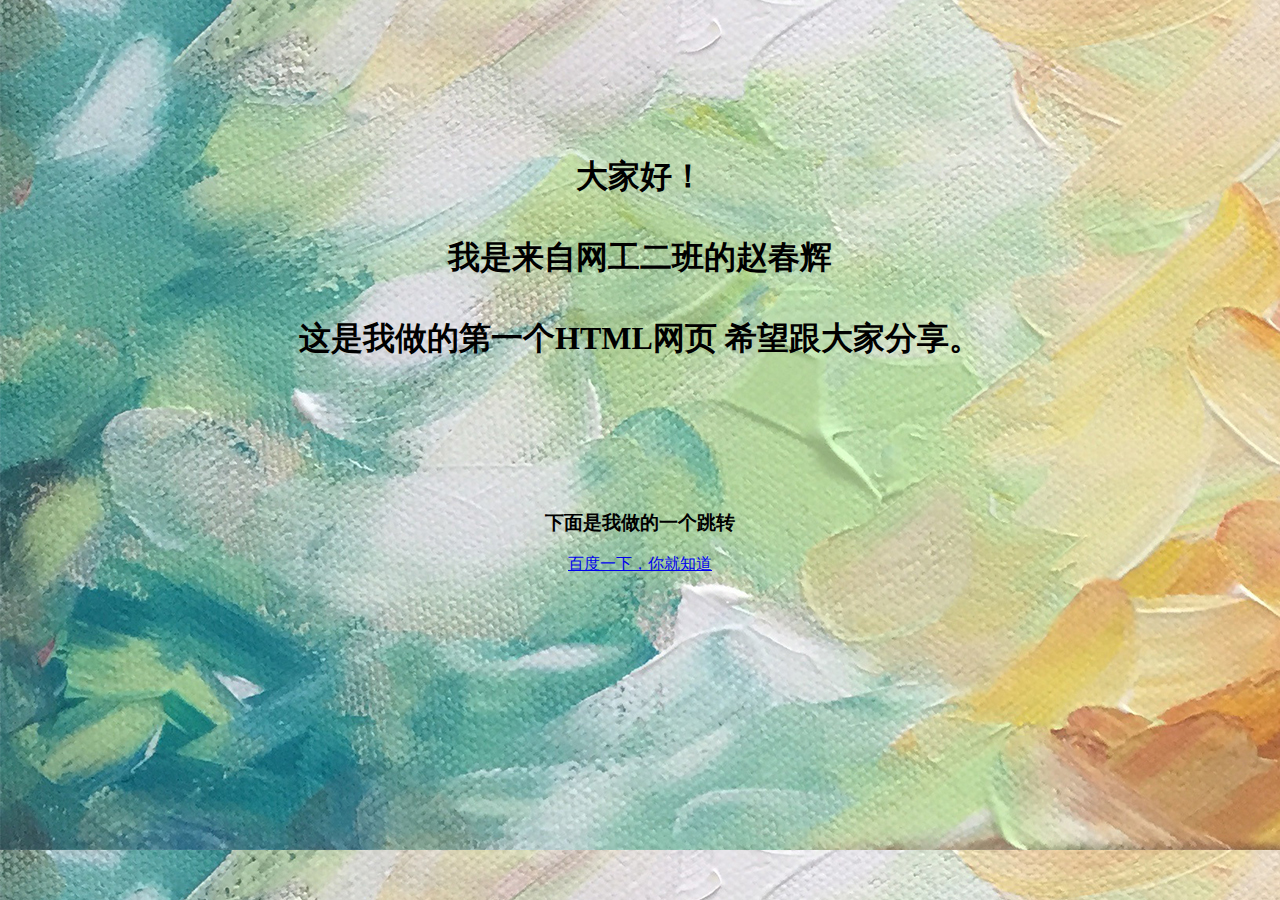
<file: project20170912/index.html>
﻿<!DOCTYPE html>
<html>
	<head>
		<meta charset="utf-8" />
		<title>自我介绍</title>
	</head>
	<body background="img/1.jpg" size="100%" >
		<div class="text" style=" text-align:center;">
			<br><br><br><br><br><br><br>
			<h1><font face=楷体>
				大家好！<br><br>
				我是来自网工二班的赵春辉<br><br>
				这是我做的第一个HTML网页&nbsp希望跟大家分享。</font></h1>
			<br><br><br><br><br><br>
			<h3><font face=楷体>下面是我做的一个跳转</font></h3>
			<a href="http://www.baidu.com" target="_blank">百度一下，你就知道</a>
		</div>
		
</body>
</html>
</file>
<file: 1.html>
﻿<!DOCTYPE html>

<html lang="en" xmlns="http://www.w3.org/1999/xhtml">
<head>
    <meta charset="utf-8" />
    <title></title>
    <link href="2.css" type="text/css" rel="stylesheet" />
</head>
<body>
   <!-- <div id="d1">大撒大撒噶似的发大撒大撒大苏打大撒大撒噶似的发大撒大撒大苏打啊飒飒大苏打啊实打实的大撒大撒啥的看来没啥可连接发噶杀老虎赶紧大撒大撒噶似的发大撒大撒大苏打啊飒飒大苏打啊实打实的大撒大撒啥的看来没啥可连接发噶杀老虎赶紧大撒大撒噶似的发大撒大撒大苏打啊飒飒大苏打啊实打实的大撒大撒啥的看来没啥可连接发噶杀老虎赶紧大撒大撒噶似的发大撒大撒大苏打啊飒飒大苏打啊实打实的大撒大撒啥的看来没啥可连接发噶杀老虎赶紧大撒大撒噶似的发大撒大撒大苏打啊飒飒大苏打啊实打实的大撒大撒啥的看来没啥可连接发噶杀老虎赶紧大撒大撒噶似的发大撒大撒大苏打啊飒飒大苏打啊实打实的大撒大撒啥的看来没啥可连接发噶杀老虎赶紧大撒大撒噶似的发大撒大撒大苏打啊飒飒大苏打啊实打实的大撒大撒啥的看来没啥可连接发噶杀老虎赶紧大撒大撒噶似的发大撒大撒大苏打啊飒飒大苏打啊实打实的大撒大撒啥的看来没啥可连接发噶杀老虎赶紧大撒大撒噶似的发大撒大撒大苏打啊飒飒大苏打啊实打实的大撒大撒啥的看来没啥可连接发噶杀老虎赶紧大撒大撒噶似的发大撒大撒大苏打啊飒飒大苏打啊实打实的大撒大撒啥的看来没啥可连接发噶杀老虎赶紧大撒大撒噶似的发大撒大撒大苏打啊飒飒大苏打啊实打实的大撒大撒啥的看来没啥可连接发噶杀老虎赶紧大撒大撒噶似的发大撒大撒大苏打啊飒飒大苏打啊实打实的大撒大撒啥的看来没啥可连接发噶杀老虎赶紧大撒大撒噶似的发大撒大撒大苏打啊飒飒大苏打啊实打实的大撒大撒啥的看来没啥可连接发噶杀老虎赶紧大撒大撒噶似的发大撒大撒大苏打啊飒飒大苏打啊实打实的大撒大撒啥的看来没啥可连接发噶杀老虎赶紧大撒大撒噶似的发大撒大撒大苏打啊飒飒大苏打啊实打实的大撒大撒啥的看来没啥可连接发噶杀老虎赶紧大撒大撒噶似的发大撒大撒大苏打啊飒飒大苏打啊实打实的大撒大撒啥的看来没啥可连接发噶杀老虎赶紧大撒大撒噶似的发大撒大撒大苏打啊飒飒大苏打啊实打实的大撒大撒啥的看来没啥可连接发噶杀老虎赶紧大撒大撒噶似的发大撒大撒大苏打啊飒飒大苏打啊实打实的大撒大撒啥的看来没啥可连接发噶杀老虎赶紧大撒大撒噶似的发大撒大撒大苏打啊飒飒大苏打啊实打实的大撒大撒啥的看来没啥可连接发噶杀老虎赶紧大撒大撒噶似的发大撒大撒大苏打啊飒飒大苏打啊实打实的大撒大撒啥的看来没啥可连接发噶杀老虎赶紧大撒大撒噶似的发大撒大撒大苏打啊飒飒大苏打啊实打实的大撒大撒啥的看来没啥可连接发噶杀老虎赶紧大撒大撒噶似的发大撒大撒大苏打啊飒飒大苏打啊实打实的大撒大撒啥的看来没啥可连接发噶杀老虎赶紧大撒大撒噶似的发大撒大撒大苏打啊飒飒大苏打啊实打实的大撒大撒啥的看来没啥可连接发噶杀老虎赶紧大撒大撒噶似的发大撒大撒大苏打啊飒飒大苏打啊实打实的大撒大撒啥的看来没啥可连接发噶杀老虎赶紧大撒大撒噶似的发大撒大撒大苏打啊飒飒大苏打啊实打实的大撒大撒啥的看来没啥可连接发噶杀老虎赶紧大撒大撒噶似的发大撒大撒大苏打啊飒飒大苏打啊实打实的大撒大撒啥的看来没啥可连接发噶杀老虎赶紧大撒大撒噶似的发大撒大撒大苏打啊飒飒大苏打啊实打实的大撒大撒啥的看来没啥可连接发噶杀老虎赶紧大撒大撒噶似的发大撒大撒大苏打啊飒飒大苏打啊实打实的大撒大撒啥的看来没啥可连接发噶杀老虎赶紧大撒大撒噶似的发大撒大撒大苏打啊飒飒大苏打啊实打实的大撒大撒啥的看来没啥可连接发噶杀老虎赶紧大撒大撒噶似的发大撒大撒大苏打啊飒飒大苏打啊实打实的大撒大撒啥的看来没啥可连接发噶杀老虎赶紧大撒大撒噶似的发大撒大撒大苏打啊飒飒大苏打啊实打实的大撒大撒啥的看来没啥可连接发噶杀老虎赶紧大撒大撒噶似的发大撒大撒大苏打啊飒飒大苏打啊实打实的大撒大撒啥的看来没啥可连接发噶杀老虎赶紧大撒大撒噶似的发大撒大撒大苏打啊飒飒大苏打啊实打实的大撒大撒啥的看来没啥可连接发噶杀老虎赶紧大撒大撒噶似的发大撒大撒大苏打啊飒飒大苏打啊实打实的大撒大撒啥的看来没啥可连接发噶杀老虎赶紧大撒大撒噶似的发大撒大撒大苏打啊飒飒大苏打啊实打实的大撒大撒啥的看来没啥可连接发噶杀老虎赶紧大撒大撒噶似的发大撒大撒大苏打啊飒飒大苏打啊实打实的大撒大撒啥的看来没啥可连接发噶杀老虎赶紧大撒大撒噶似的发大撒大撒大苏打啊飒飒大苏打啊实打实的大撒大撒啥的看来没啥可连接发噶杀老虎赶紧大撒大撒噶似的发大撒大撒大苏打啊飒飒大苏打啊实打实的大撒大撒啥的看来没啥可连接发噶杀老虎赶紧大撒大撒噶似的发大撒大撒大苏打啊飒飒大苏打啊实打实的大撒大撒啥的看来没啥可连接发噶杀老虎赶紧大撒大撒噶似的发大撒大撒大苏打啊飒飒大苏打啊实打实的大撒大撒啥的看来没啥可连接发噶杀老虎赶紧大撒大撒噶似的发大撒大撒大苏打啊飒飒大苏打啊实打实的大撒大撒啥的看来没啥可连接发噶杀老虎赶紧大撒大撒噶似的发大撒大撒大苏打啊飒飒大苏打啊实打实的大撒大撒啥的看来没啥可连接发噶杀老虎赶紧大撒大撒噶似的发大撒大撒大苏打啊飒飒大苏打啊实打实的大撒大撒啥的看来没啥可连接发噶杀老虎赶紧大撒大撒噶似的发大撒大撒大苏打啊飒飒大苏打啊实打实的大撒大撒啥的看来没啥可连接发噶杀老虎赶紧大撒大撒噶似的发大撒大撒大苏打啊飒飒大苏打啊实打实的大撒大撒啥的看来没啥可连接发噶杀老虎赶紧大撒大撒噶似的发大撒大撒大苏打啊飒飒大苏打啊实打实的大撒大撒啥的看来没啥可连接发噶杀老虎赶紧大撒大撒噶似的发大撒大撒大苏打啊飒飒大苏打啊实打实的大撒大撒啥的看来没啥可连接发噶杀老虎赶紧大撒大撒噶似的发大撒大撒大苏打啊飒飒大苏打啊实打实的大撒大撒啥的看来没啥可连接发噶杀老虎赶紧大撒大撒噶似的发大撒大撒大苏打啊飒飒大苏打啊实打实的大撒大撒啥的看来没啥可连接发噶杀老虎赶紧大撒大撒噶似的发大撒大撒大苏打啊飒飒大苏打啊实打实的大撒大撒啥的看来没啥可连接发噶杀老虎赶紧大撒大撒噶似的发大撒大撒大苏打啊飒飒大苏打啊实打实的大撒大撒啥的看来没啥可连接发噶杀老虎赶紧大撒大撒噶似的发大撒大撒大苏打啊飒飒大苏打啊实打实的大撒大撒啥的看来没啥可连接发噶杀老虎赶紧大撒大撒噶似的发大撒大撒大苏打啊飒飒大苏打啊实打实的大撒大撒啥的看来没啥可连接发噶杀老虎赶紧大撒大撒噶似的发大撒大撒大苏打啊飒飒大苏打啊实打实的大撒大撒啥的看来没啥可连接发噶杀老虎赶紧大撒大撒噶似的发大撒大撒大苏打啊飒飒大苏打啊实打实的大撒大撒啥的看来没啥可连接发噶杀老虎赶紧大撒大撒噶似的发大撒大撒大苏打啊飒飒大苏打啊实打实的大撒大撒啥的看来没啥可连接发噶杀老虎赶紧大撒大撒噶似的发大撒大撒大苏打啊飒飒大苏打啊实打实的大撒大撒啥的看来没啥可连接发噶杀老虎赶紧大撒大撒噶似的发大撒大撒大苏打啊飒飒大苏打啊实打实的大撒大撒啥的看来没啥可连接发噶杀老虎赶紧大撒大撒噶似的发大撒大撒大苏打啊飒飒大苏打啊实打实的大撒大撒啥的看来没啥可连接发噶杀老虎赶紧大撒大撒噶似的发大撒大撒大苏打啊飒飒大苏打啊实打实的大撒大撒啥的看来没啥可连接发噶杀老虎赶紧大撒大撒噶似的发大撒大撒大苏打啊飒飒大苏打啊实打实的大撒大撒啥的看来没啥可连接发噶杀老虎赶紧大撒大撒噶似的发大撒大撒大苏打啊飒飒大苏打啊实打实的大撒大撒啥的看来没啥可连接发噶杀老虎赶紧啊飒飒大苏打啊实打实的大撒大撒啥的看来没啥可连接发噶杀老虎赶紧</div>
-->
    <div class="c c1"></div>
    <div class="c c2"></div>
    <div class="c c3"></div>
</body>
</html>
</file>
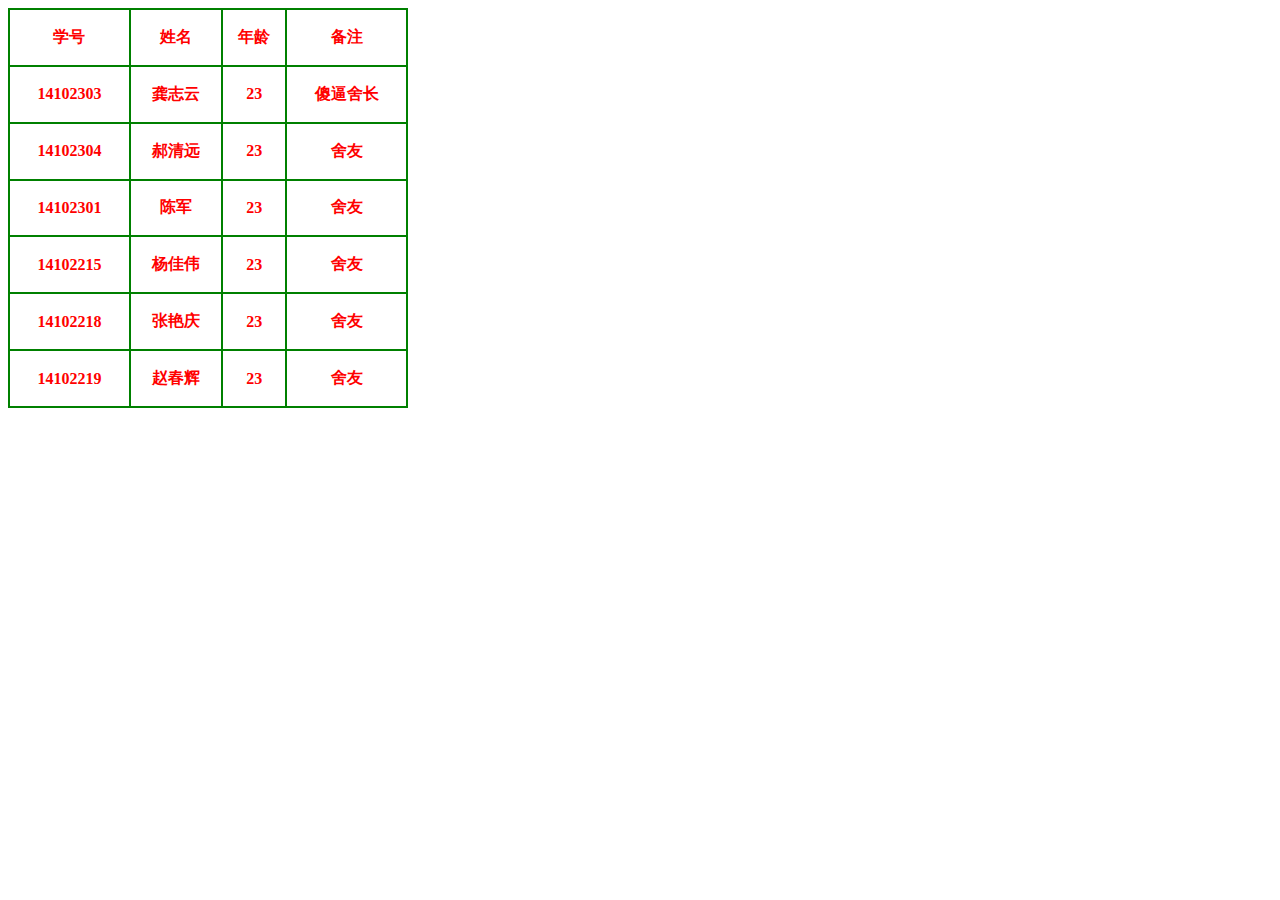
<file: table.html>
﻿<!DOCTYPE html>

<html lang="en" xmlns="http://www.w3.org/1999/xhtml">
<head>
    <meta charset="utf-8" />
    <title>宿舍同学登记表</title>
    <link href="table.css" type="text/css" rel="stylesheet" />
</head>
<body>
    <table>
        <tr><th>学号</th><th>姓名</th><th>年龄</th><th>备注</th></tr>
        <tr><th>14102303</th><th>龚志云</th><th>23</th><th>傻逼舍长</th></tr>
        <tr><th>14102304</th><th>郝清远</th><th>23</th><th>舍友</th></tr>
        <tr><th>14102301</th><th>陈军  </th><th>23</th><th>舍友</th></tr>
        <tr><th>14102215</th><th>杨佳伟</th><th>23</th><th>舍友</th></tr>
        <tr><th>14102218</th><th>张艳庆</th><th>23</th><th>舍友</th></tr>
        <tr><th>14102219</th><th>赵春辉</th><th>23</th><th>舍友</th></tr>
    </table>
</body>
</html>
</file>
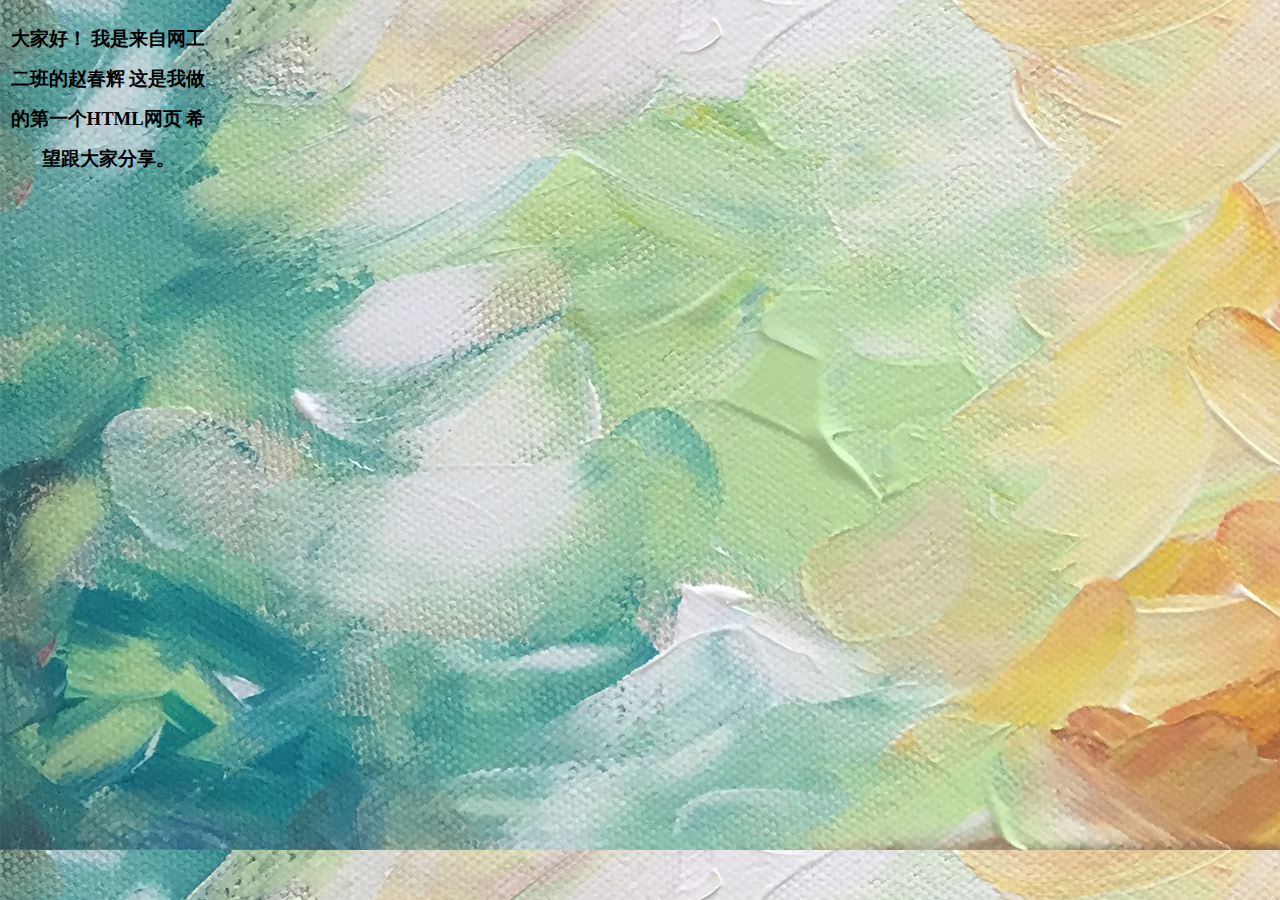
<file: project20170912/index2.html>
﻿<!DOCTYPE html>
<html>
<head>
<meta http-equiv="Content-Type" content="text/html; charset=utf-8"/>
    <title>自我介绍2</title>
	<meta charset="utf-8" />
    <style type="text/css">
        div{
            width:200px;
            height:200px;
            text-align:center;
            line-height:40px;
        }
    </style>
</head>
<body background="img/1.jpg" size="100%">
    <div>
        <h3><font face=楷体>
    大家好！
    我是来自网工二班的赵春辉
    这是我做的第一个HTML网页&nbsp希望跟大家分享。
        </font></h3>
    </div>
</body>
</html>
</file>
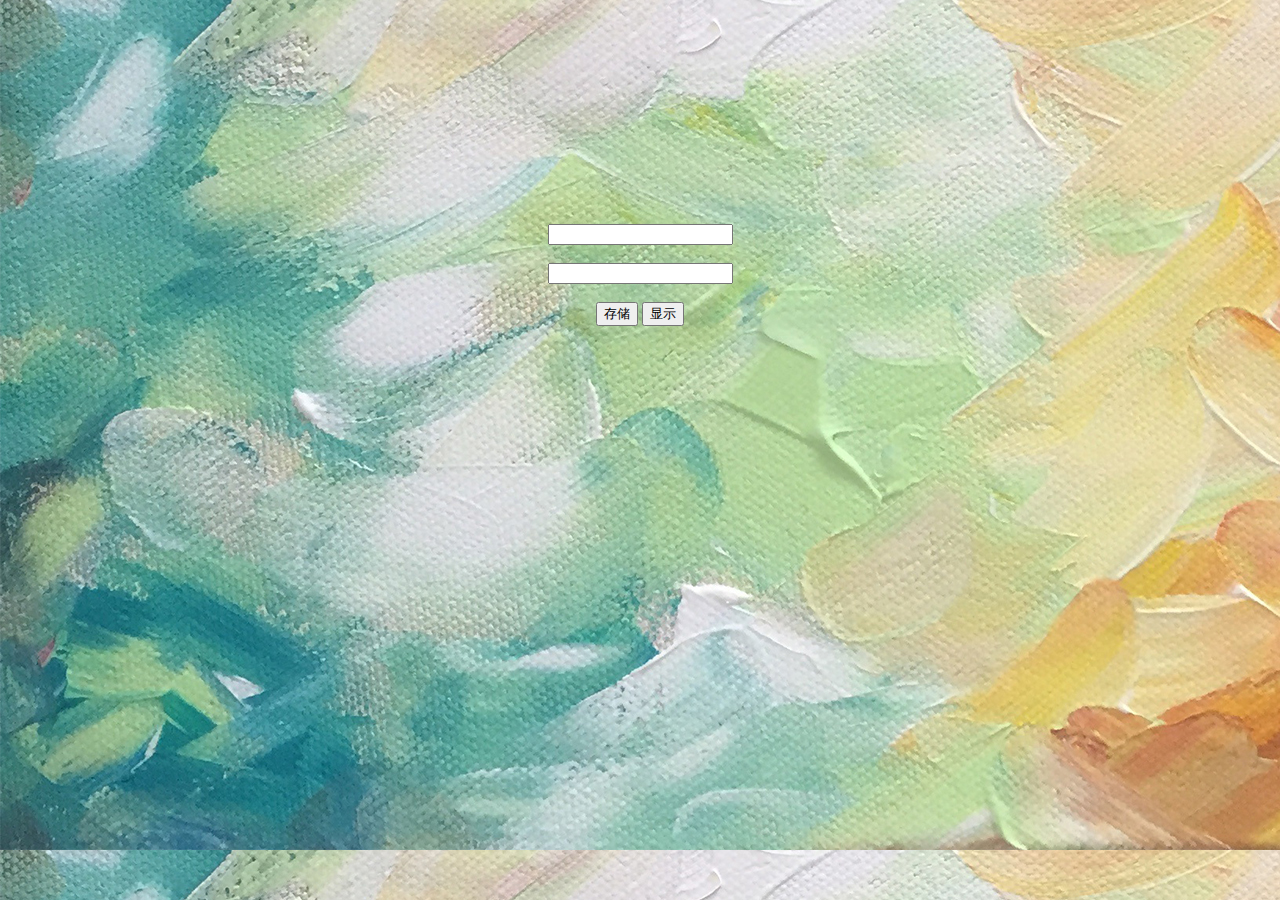
<file: project20170912/WebStoragePractice.html>
﻿<!DOCTYPE html>
<html>
<head>
<meta http-equiv="Content-Type" content="text/html; charset=utf-8"/>
    <title></title>
	<meta charset="utf-8" />
    <script src="js/jquery-1.10.2.min.js"></script>
    <script type="text/javascript">
        function MyClick1()
        {
            var username = $("#txtUserName").val();
            var pwd = $("txtPwd").val();
            //sessionStorage.setItem("k_username", username);
            //sessionStorage.setItem("k_pwd", pwd);
            localStorage.setItem("k_username", username);
            localStorage.setItem("k_pwd", pwd);
            alert("存储成功！");
        }
        function MyClick2()
        {
            //alert(sessionStorage.getItem("k_username"));
            //alert(sessionStorage.getItem("k_pwd"));
            alert(localStorage.getItem("k_username"));
            localStorage.clear();
            alert(localStorage.getItem("k_username"));

        }
    </script>
</head>
<body background="img/1.jpg" size="100%">
    <br /><br /><br /><br /><br /><br /><br /><br /><br /><br /><br /><br />
    <center><input type="text" id="txtUserName" /><br /><br />
    <input type="password" id="txtPwd" /><br /><br />
    <input type="button" value="存储" onclick="MyClick1()"/ >
    <input type="button" value="显示" onclick="MyClick2()" </center>
</body>
</html>
</file>
<file: 2.css>
﻿body {

}
/*
#d1
{
    width:500px;
    height:400px;
    border:dotted 1px red;
}
body
{
    background-image:url(n.jpg);
    
    background-repeat:no-repeat;
    background-attachment:fixed;
}

#d1
{
    width:200px;
    height:200px;
    border:solid 1px red;
    overflow:auto;
}


.c1
{
    width:100px;
    height:200px;
    border:double 2px red;
}

*/
.c
{
    width:100px;
    height:100px;
    border:solid 1px red;
    position:absolute;
}
.c1
{
    background-color:red;
    top:50px;
    left:50px;
}
.c2
{
    background-color:green;
    top:80px;
    left:80px;
}
.c3
{
    background-color:blue;
    top:110px;
    left :110px;
}
</file>
<file: table.css>
﻿body {
}
table
{
    color:red;
    font-family:KaiTi;
    width:400px;
    height:400px;
    border-collapse:collapse;
}
th,td
{
    border:2px solid green;
    text-align:center;
}
</file>
